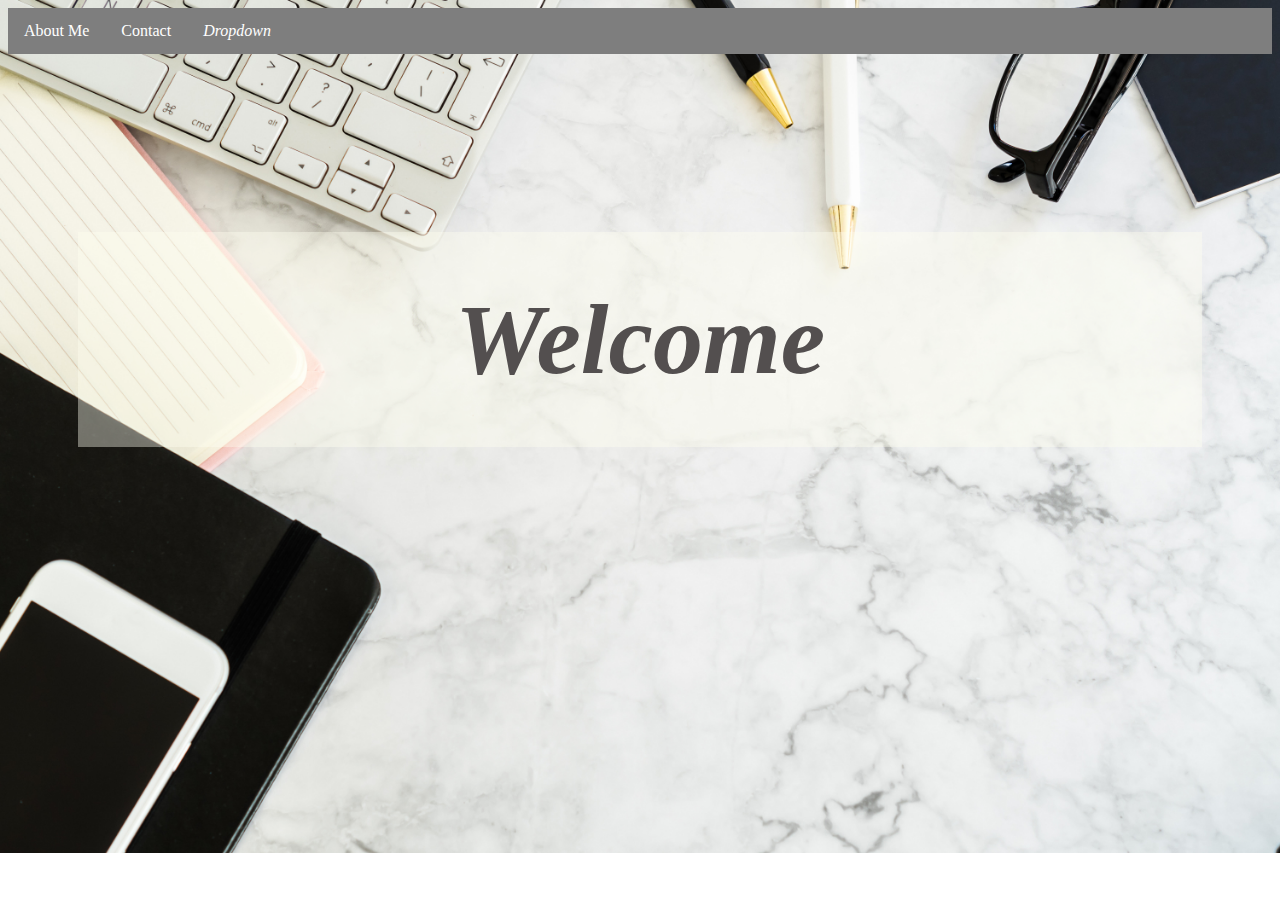
<file: index.html>
<!DOCTYPE html>
<html lang="en">
<head>
    <meta charset="UTF-8">
    <link rel="stylesheet" type="text/css" href="main.css">
    <title>Gloria.Nazer</title>
</head>
<body class="home">
  <div class="navbar">
    <a href="Aboutme.html">About Me</a>
    <a href="contactme.html">Contact</a>
    <div class="dropdown">
      <button class="dropbtn">Dropdown 
        <i class="fa fa-caret-down"></i>
      </button>
      <div class="dropdown-content">
      <a href="unit1o1.html">Unit.1o1</a>
      <a href="unit1o2.html">Unit.1o2</a>
      <a href="unit1o3.html">Unit.1o3</a>
      <a href="unit2o1.html">Unit.2o1</a>
    </div>
    </div>
    </div>
    <br>
    <br>
    <br>
    <br>
    <br>
    <br>
    <h1 class="home">Welcome</h1>
    <br>
</body>
</html>
</file>
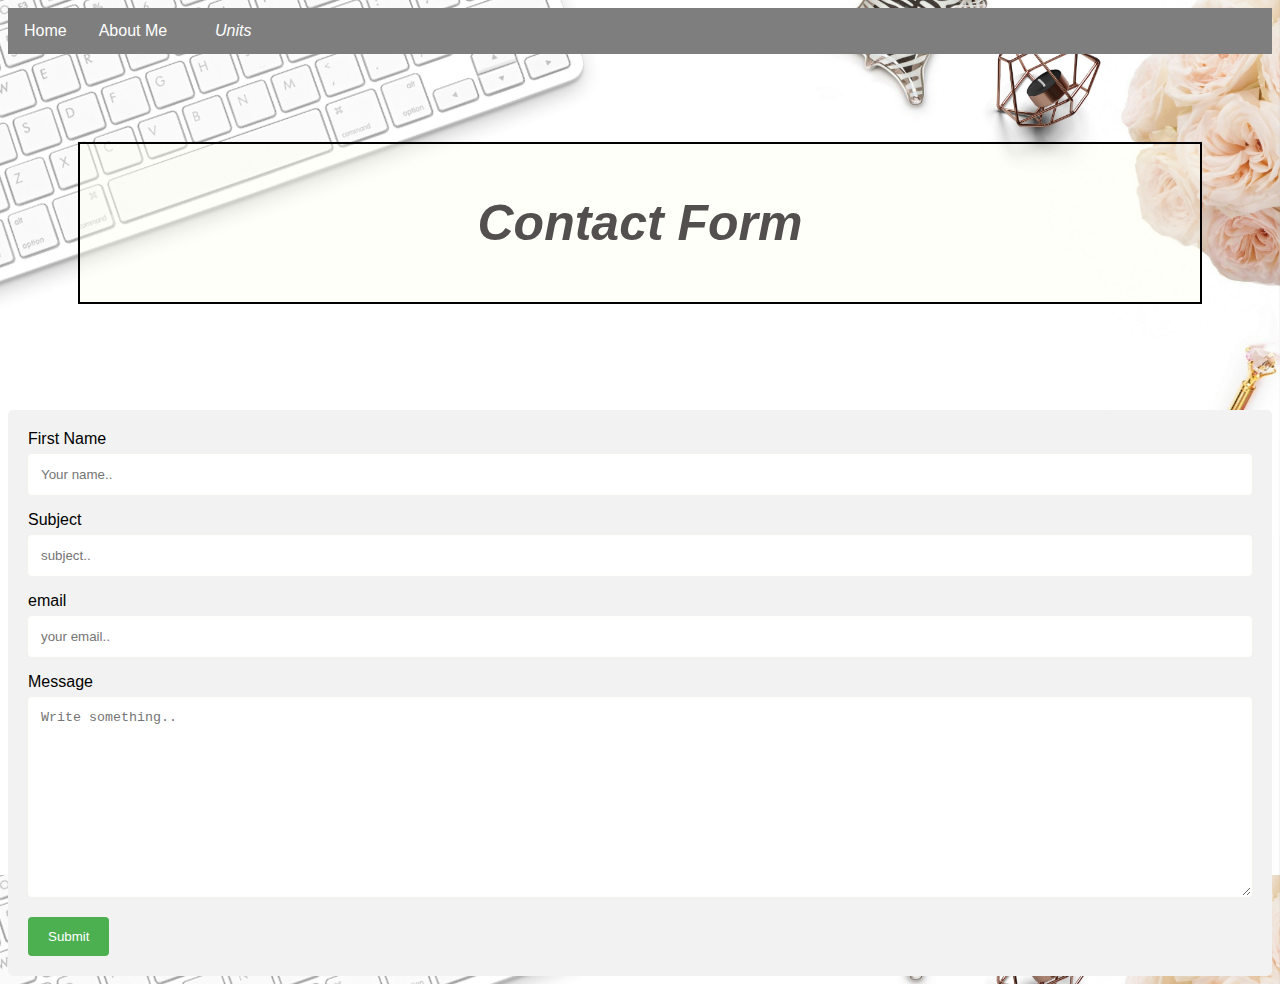
<file: contactme.html>
<!DOCTYPE html>
<html lang="en">
<head>
    <meta charset="UTF-8">
    <link rel="stylesheet" type="text/css" href="main.css">
    <title> Contact</title>
</head>
    <body class="contact">
        <div class="navbar">
            <a href="index.html">Home</a>
            <a href="Aboutme.html">About Me</a>
            <div class="dropdown">
              <button class="dropbtn">Units
                 <i class="fa fa-caret-down"></i>
              </button>
              <div class="dropdown-content">
              <a href="unit1o1.html">Unit.1o1</a>
              <a href="unit1o2.html">Unit.1o2</a>
              <a href="unit1o3.html">Unit.1o3</a>
              <a href="unit2o1.html">Unit.2o1</a>
            </div>
            </div>
            </div>
<br>
<h1 class="contact">Contact Form </h1>
    <br>
    <br>
<div class="container">
    <form action="action_page.php" method="POST" class="Contact">
  
      <label for="fname">First Name</label>
      <input type="text" id="fname" name="firstname" placeholder="Your name..">
  
      <label for="subject">Subject</label>
      <input type="text" id="subject" name="subject" placeholder="subject..">
      
      <label for="email">email</label>
      <input type="text" id="email" name="email" placeholder="your email..">
  
     
      </select>
  
      <label for="Message">Message</label>
      <textarea id="Message" name="Message" placeholder="Write something.." style="height:200px"></textarea>
  
      <input type="submit" value="Submit">
  
    </form>
  </div>
  
</body>
</html>
</file>
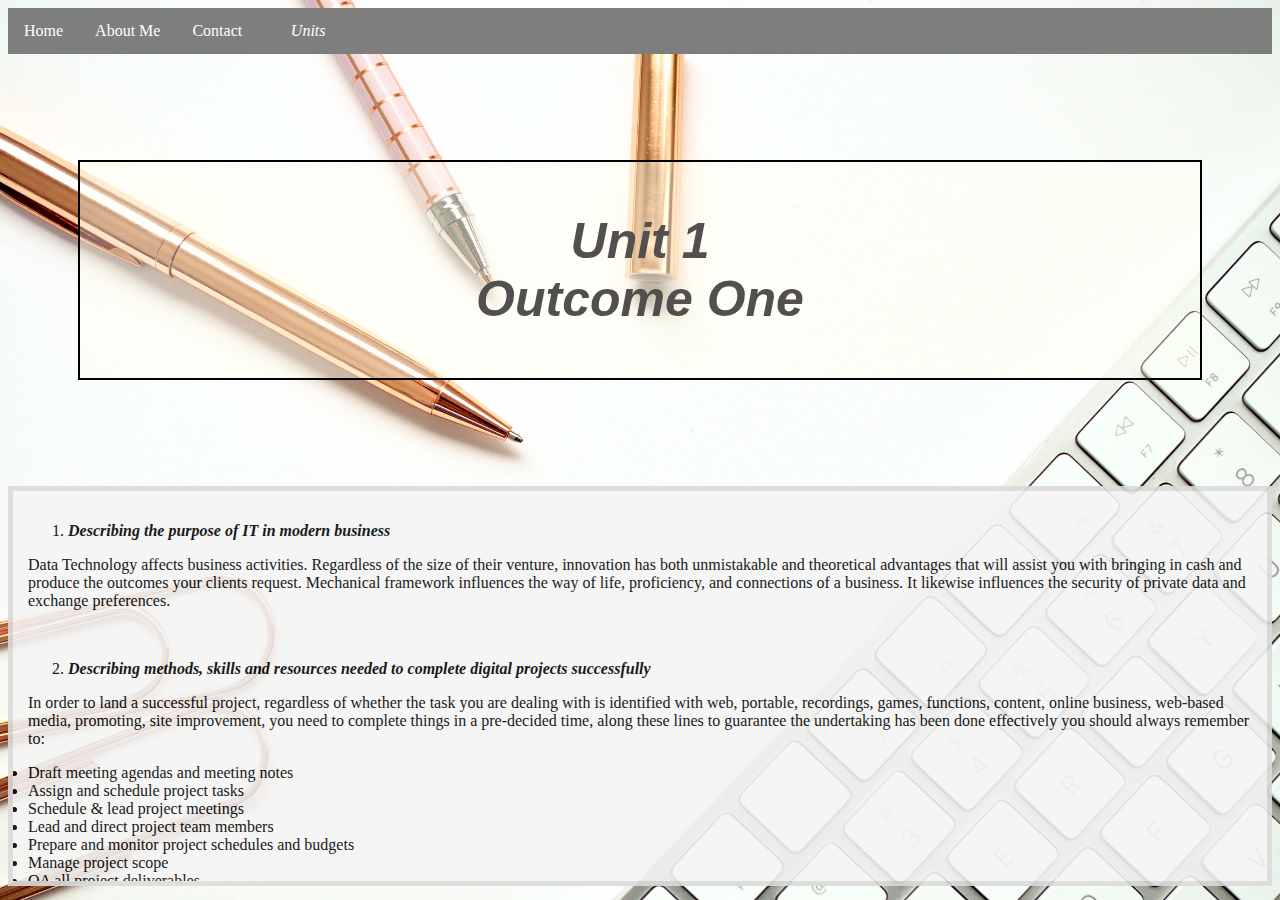
<file: unit1o1.html>
<!DOCTYPE html>
<html lang="en">
<head>
    <meta charset="UTF-8">
    <link rel="stylesheet" type="text/css" href="main.css">
    <title>unit1o1</title>
</head>
<body class="unit1o1">
    <div class="navbar">
        <a href="index.html">Home</a>
        <a href="Aboutme.html">About Me</a>
        <a href="contactme.html">Contact</a>
        <div class="dropdown">
          <button class="dropbtn">Units
             <i class="fa fa-caret-down"></i>
          </button>
          <div class="dropdown-content">

          <a href="unit1o2.html">Unit.1o2</a>
          <a href="unit1o3.html">Unit.1o3</a>
          <a href="unit2o1.html">Unit.2o1</a>
        </div>
        </div>
        </div>
<br>
<br>
<h1 class="unit1o1">Unit 1 
<br>
Outcome One
</h1>
<br>
<br>
<div class="scroll-boxu1">
<ol>
    <li><b><i>Describing the purpose of IT in modern business</b></i>
    </li>
</ol>
<p class="unit1o1">
    Data Technology affects business activities. Regardless of the size of their venture, innovation has both unmistakable and theoretical advantages that will assist you with bringing in cash and produce the outcomes your clients request. Mechanical framework influences the way of life, proficiency, and connections of a business. It likewise influences the security of private data and exchange preferences.
</p>
<br>
<ol start="2">
    <li><b><i>Describing methods, skills and resources 
        needed to complete digital projects successfully 
    </i></b>   
    </li>
</ol>
<p class="unit1o1">
    In order to land a successful project, regardless of whether the task you are dealing with is identified with web, portable, recordings, games, functions, content, online business, web-based media, promoting, site improvement, you need to complete things in a pre-decided time, along these lines to guarantee the undertaking has been done effectively you should always remember to:
    <br>
    <li>Draft meeting agendas and meeting notes</li>
    <li>Assign and schedule project tasks</li>
    <li>Schedule & lead project meetings</li>
    <li>Lead and direct project team members</li>
    <li>Prepare and monitor project schedules and budgets</li>
    <li>Manage project scope</li>
    <li>QA all project deliverables</li>
    <li>Contribute to client proposals & quotes</li>
    <li>Build project reports</li>
    <li>Assess and evaluate project success</li>
    <br>
    <br>  
    Alongside the methods above as a project manager you must take some tips and ensure they are applied to your role;
    <br>
    <br>
    <li>Focus on Your Main Duties </li>
    <li>Develop the Right Skills </li>
    <li>Set Clear Expectations </li>
    <li>Let Your Voice be Heard</li>
    <li>to All Predetermined Deadlines</li>
    <li>Give Power to Your Team </li>
    <li>Accepting of Your Successes and Failures</li>
    <li>Communicate with Your Team</li>
    <li>Pull Your Client a Bit Closer</li>
    </ul>
    <br>
    <br>
    You must also choose the right software; with the verities of apps it has now been designed to make the procedures a whole lot simpler.
    <br>
    With right tool project managers can get everyone productive regardless of where they roam.
    <br>
    <br>
    <b>WorkflowMax</b>- mainly used in industries like including marketing, architecture construction, engineering, consulting, and tech, the tool must be taken into account due to its best feature-rich, scalable project management and job management solution. The tool offers all-in-one-cloud –based job management from lead generation to quotes, time-tracking, and invoicing.
    <br>
    <br>    
    <b>Wrike</b>- This robust online project management and task collaboration tool help companies of all sizes improve communication, transparency, and accountability for faster results. It comprises several features including budget management, bug tracking, collaboration, file sharing, Gantt charts, issue management, milestone tracking, percent-complete tracking, portfolio management, project planning, resource management, status tracking, task management, and time and expense tracking.
    <br>
    <br>
    <b>Trello</b>- Mainly available on Android, IOS, MacOS, Windows and web platforms, the tool highly accommodates individuals as well as small and medium-sized businesses. It also comprises of drag and drop interface which consists of agile project management, budgeting, collaboration, customization, issue tracking, learning and support training, notifications, task management, and traditional project management functionality.    
</p>
<ol start="3">
    <li><b><i>Plan and carry out tasks using IT – e.g. making your website. How will you plan it? Include a link to your Trello board.
    </b>
</i>
    </li>
</ol>
<p class="unit1o1">
    by creating a mood board/vision board from the type of websites that inspires you. 
    you must always write your to do list in order to prioratise your tasks and you can stay on track and meet the deadline,
    good orgenisation skill is always needed in order to land a successful project.
    Trello is a visual board which allows you to attach picture and set deadline and edit your tasks.
    in order to see our Trello Board please click on the button "Trello" below.
    <br>
    <br>
    <div class="center">
    <button onclick="window.location.href='https://trello.com/b/wtC9xP7H/gloriasboard';">
        Trello Link
      </button>
    </div>
</p>
<ol start="4">
    <li><b><i>Describe the risks that might impact digital 
        projects – what causes digital projects to fail? Why? 
        </b>
</i>
    </li>
</ol>
<p>The interesting thing about digital projects is that, despite the regularity of their failure, they tend to fail for simple reasons.
    The problem is simple, To digitally transform or run a successful digital project requires significant collaboration.
    That’s difficult and means that simple reasons for failure tend to stack up like building blocks.
    That said, there are a few significant threats beyond collaboration that should be watched closely.
    <br>
    The most common reasons given for projects to fail were;
    <br>
    <li>Short term priorities taking over</li>
    <li>The initial scope was poorly defined (and the initial strategy / vision was unclear) </li>
    <li>Trying to do too much work all at once</li>
    <li>Silos between marketing and IT</li>
    </p>
    <ol start="5">
        <li><b><i>Describe how you would go about selecting 
            and using IT systems and software – how do you select the right kind of technology for the job? 
            </b>
    </i>
        </li>
    </ol>
    <p><li>Analyse Your Business Needs</li>
        <li>Choose Technology That Grows with Your Business</li>
        <li>Always Think in Terms of Need</li>
        <li>Have a Backup Plan</li>
        <li>Get Support</li>
        <li>Don’t Forget Training</li>
    </p>
    <ol start="6">
        <li><b><i> Describe and provide analysis on how your chosen technologies have helped you achieve your outcomes.</b>
    </i>
        </li>
    </ol>
    <p>GitHub is an online portfolio that permits clients to have their code and advanced activities, regardless of whether that be group or individual alongside continuous various revisions that Github will naturally recognize and change as needs be, which means the most current adaptation is consistently available. Each time a transfer is made, GitHub prompts the client to add a submit message so any individual who sees the undertaking can see when the progressions have been made.
    </p>
    <br>
    <ol start="7">
        <li><b><i> Describe legal guidelines and constraints that impact digital projects –How does GDPR impact digital projects?
        </b> </i>
        </li>
    </ol>
<p>
    <b>What is GDPR and what does it stand for?  </b>
<br>
<br>
On May 25, 2018, the new European privacy regulation came into effect.
The regulation replaces the Data Protection Directive (1995) and is set to have far-reaching impacts on individuals and organisations in all sectors globally.
GDPR stands for the <b>General Data Protection Regulation</b>.
<br>
<br>
What GDPR means is that citizens of the EU and EEA now have greater control over their personal data and assurances that their information is being securely protected across Europe.
<br>
<br>
According to the GDPR directive, personal data is any information related to a person such as a name, a photo, an email address, bank details, updates on social networking websites, location details, medical information, or a computer IP address.
<br>
<br>
<br>
<b>The 8 basic rights of GDPR</b>
<br>
<br>
<br>
Under the GDPR, individuals have:
<br>
<ol start="1"><li><b>The right to access</b> –this means that individuals have the right to request access to their personal data and to ask how their data is used by the company after it has been gathered. The company must provide a copy of the personal data, free of charge and in electronic format if requested.</li></ol>
<ol start="2"><li><b>The right to be forgotten</b> – if consumers are no longer customers, or if they withdraw their consent from a company to use their personal data, then they have the right to have their data deleted.</li></ol>
<ol start="3"><li><b>The right to data portability</b>- Individuals have a right to transfer their data from one service provider to another. And it must happen in a commonly used and machine readable format.</li></ol>
<ol start="4"><li><b>The right to be informed</b> – this covers any gathering of data by companies, and individuals must be informed before data is gathered. Consumers have to opt in for their data to be gathered, and consent must be freely given rather than implied.</li></ol>
<ol start="5"><li><b>The right to have information corrected</b> – this ensures that individuals can have their data updated if it is out of date or incomplete or incorrect.</li></ol>
<ol start="6"><li><b>The right to restrict processing</b> – Individuals can request that their data is not used for processing. Their record can remain in place, but not be used.</li></ol>
<ol start="7"><li><b>The right to object</b> – this includes the right of individuals to stop the processing of their data for direct marketing. There are no exemptions to this rule, and any processing must stop as soon as the request is received. In addition, this right must be made clear to individuals at the very start of any communication.</li></ol>
<ol start="8"><li><b>The right to be notified</b> - If there has been a data breach which compromises an individual’s personal data, the individual has a right to be informed within 72 hours of first having become aware of the breach.</li></ol>
</p>
</div>
</body>
</html>
</file>
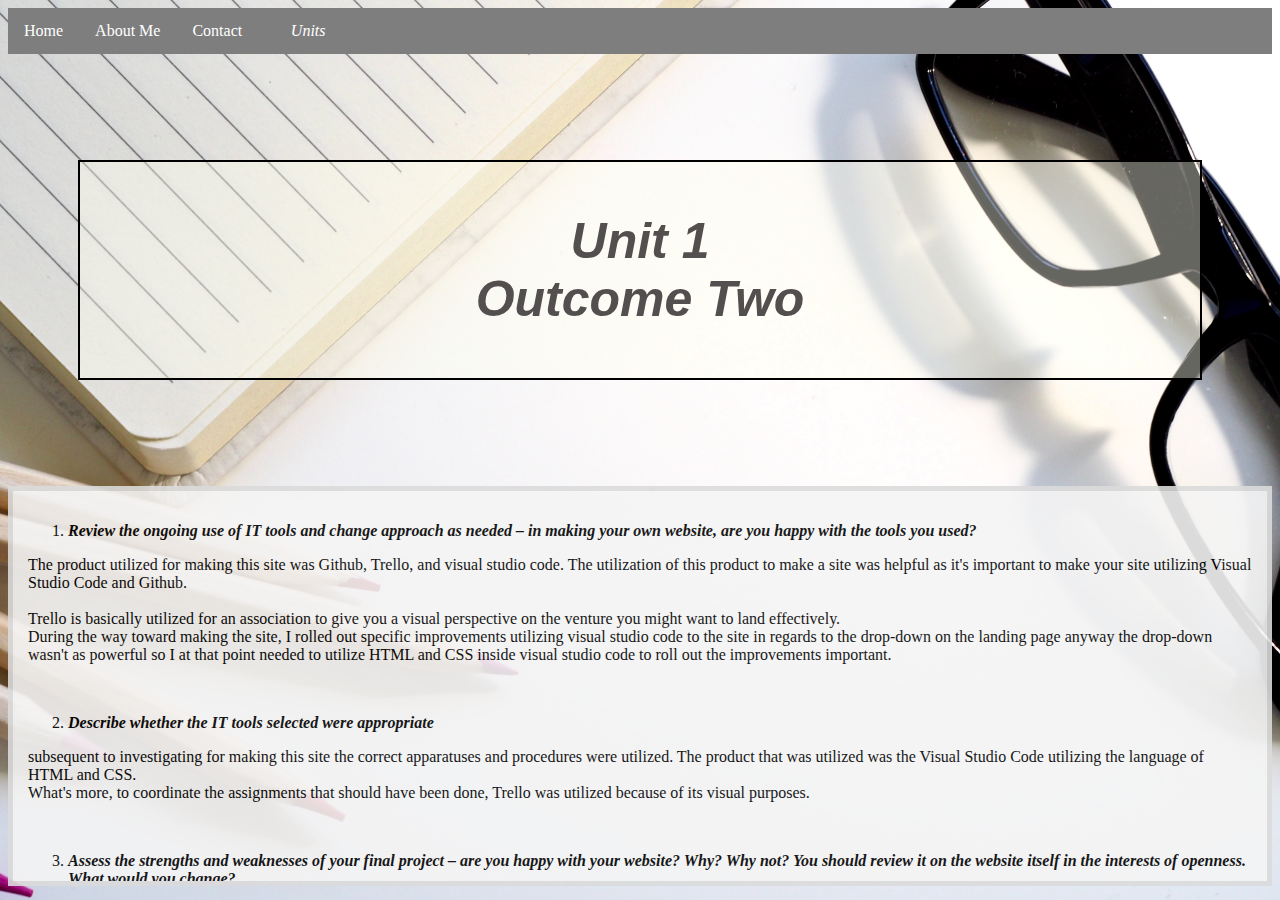
<file: unit1o2.html>
<!DOCTYPE html>
<html lang="en">
<head>
    <meta charset="UTF-8">
    <link rel="stylesheet" type="text/css" href="main.css">
    <title>unit1o2</title>
</head>
<body class="unit1o2">
    <div class="navbar">
        <a href="index.html">Home</a>
        <a href="Aboutme.html">About Me</a>
        <a href="contactme.html">Contact</a>
        <div class="dropdown">
          <button class="dropbtn">Units
             <i class="fa fa-caret-down"></i>
          </button>
          <div class="dropdown-content">

          <a href="unit1o1.html">Unit.1o1</a>
          <a href="unit1o3.html">Unit.1o3</a>
          <a href="unit2o1.html">Unit.2o1</a>
        </div>
        </div>
        </div>
<br>
<br>
<h1 class="unit1o2">Unit 1 
<br>
Outcome Two
</h1>
<br>
<br>
<div class="scroll-boxu2">
<ol>
    <li><b><i>Review the ongoing use of IT tools and change approach as needed – in making your own 
        website, are you happy with the tools you used?</b></i>
    </li>
</ol>
<p class="unit1o2">
   
    The product utilized for making this site was Github, Trello, and visual studio code. The utilization of this product to make a site was helpful as it's important to make your site utilizing Visual Studio Code and Github. 
<br>
<br>
    Trello is basically utilized for an association to give you a visual perspective on the venture you might want to land effectively. 
<br>   
    During the way toward making the site, I rolled out specific improvements utilizing visual studio code to the site in regards to the drop-down on the landing page anyway the drop-down wasn't as powerful so I at that point needed to utilize HTML and CSS inside visual studio code to roll out the improvements important.
    </p>
<br>
<ol start="2">
    <li><b><i> Describe whether the IT tools selected were 
        appropriate        
    </i></b>   
    </li>
</ol>
<p class="unit1o2">
    subsequent to investigating for making this site the correct apparatuses and procedures were utilized. The product that was utilized was the Visual Studio Code utilizing the language of HTML and CSS. 
<br>
    What's more, to coordinate the assignments that should have been done, Trello was utilized because of its visual purposes.
    </p>
    <br>
<ol start="3">
    <li><b><i>Assess the strengths and weaknesses of your 
        final project – 
        are you happy with your website? 
        Why? Why not? You should review it on the 
        website itself in the interests of openness. What 
        would you change? 
        </b>
</i>
    </li>
</ol>
<p class="unit1o2">
    I am really happy with the outcome of this website, if I could make a change and had more time within the contact page, I would add a chat box so they can gain access to online chat.

I think the website came out great being it my first time and having to design it in a specific way that it is not just written work like a blog. 
</p>
<br>
<ol start="4">
    <li><b><i>Describe further improvements you can make 
        to your project         
        </b>
</i>
    </li>
</ol>
<p class="unit1o2">
    <li>Review Trello board Daily.</li>
    <li>More time to finish the website.</li>
    <li>Structure of the website and finding the codes necessary to add certain features.</li>
    <li>Planning the layout of the website. </li>
    
</p>
<br>
    <ol start="5">
        <li><b><i> Review outcomes to make sure they match 
            requirements and are fit for purpose 
             </b>
    </i>
        </li>
    </ol>
    <p class="unit1o2">
        The website is created by visual studio code using CSS and HTML. 
        Using the tools necessary the website features such as the Navigation bar the Trello button, the paddings and scroll bar and backgrounds have all been created within CSS and HTM. 
        The outcomes have all been separated in order for the viewer to understand where they would need to refer to view specific units. 
        </p>
    
</div>
</body>
</html>
</file>
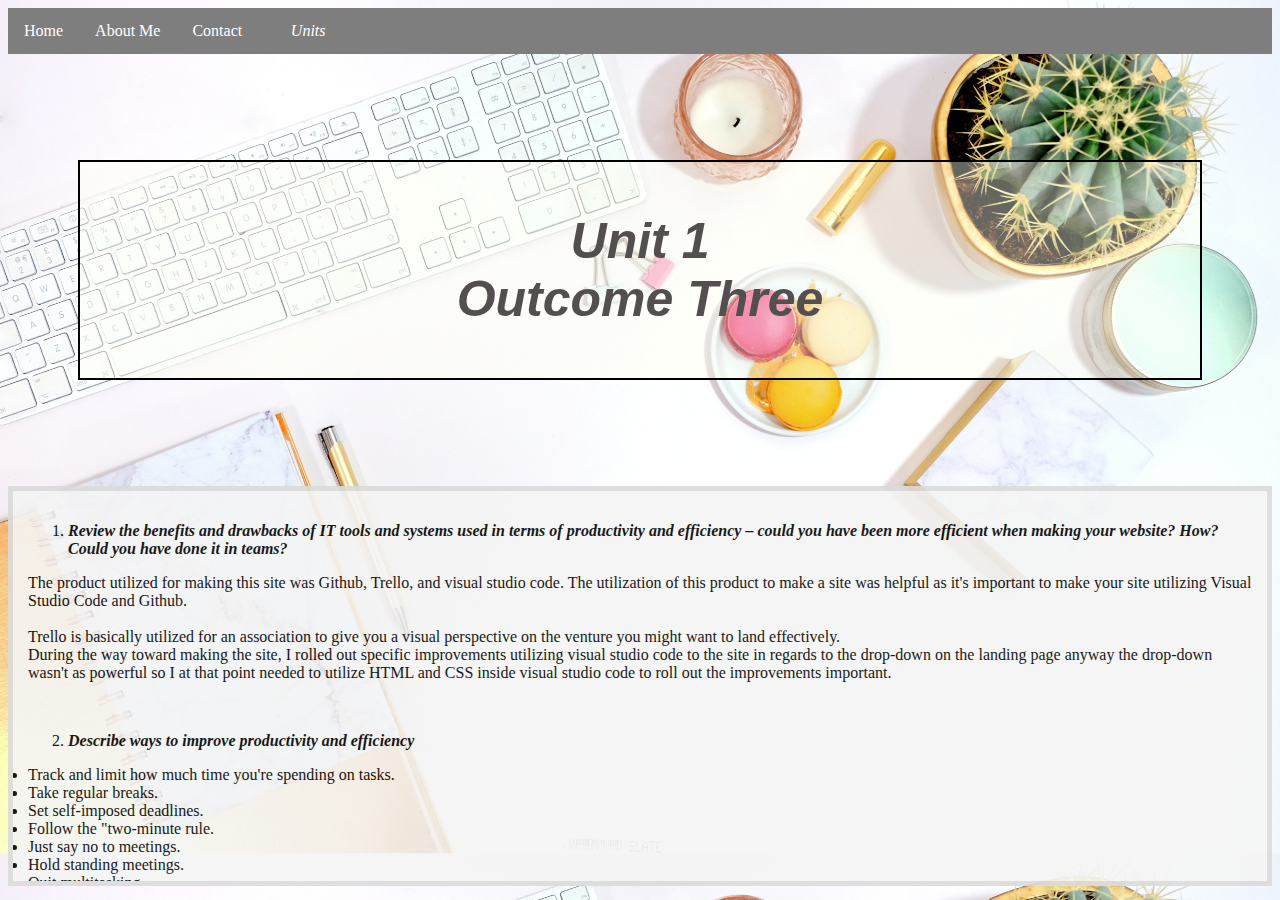
<file: unit1o3.html>
<!DOCTYPE html>
<html lang="en">
<head>
    <meta charset="UTF-8">
    <link rel="stylesheet" type="text/css" href="main.css">
    <title>unit1o2</title>
</head>
<body class="unit1o3">
    <div class="navbar">
        <a href="index.html">Home</a>
        <a href="Aboutme.html">About Me</a>
        <a href="contactme.html">Contact</a>
        <div class="dropdown">
          <button class="dropbtn">Units
             <i class="fa fa-caret-down"></i>
          </button>
          <div class="dropdown-content">

          <a href="unit1o1.html">Unit.1o1</a>
          <a href="unit1o2.html">Unit.1o2</a>
          <a href="unit2o1.html">Unit.2o1</a>
        </div>
        </div>
        </div>
<br>
<br>
<h1 class="unit1o3">Unit 1 
<br>
Outcome Three
</h1>
<br>
<br>
<div class="scroll-boxu3">
<ol>
    <li><b><i>
    Review the benefits and drawbacks of IT tools 
       and systems used in terms of productivity and 
       efficiency – could you have been more efficient 
       when making your website? How? Could you have 
       done it in teams? 
       </b></i>
    </li>
</ol>
<p class="unit1o3">
   
    The product utilized for making this site was Github, Trello, and visual studio code. The utilization of this product to make a site was helpful as it's important to make your site utilizing Visual Studio Code and Github. 
<br>
<br>
    Trello is basically utilized for an association to give you a visual perspective on the venture you might want to land effectively. 
<br>   
    During the way toward making the site, I rolled out specific improvements utilizing visual studio code to the site in regards to the drop-down on the landing page anyway the drop-down wasn't as powerful so I at that point needed to utilize HTML and CSS inside visual studio code to roll out the improvements important.
    </p>
<br>
<ol start="2">
    <li><b><i>  Describe ways to improve productivity and 
        efficiency                
    </i></b>   
    </li>
</ol>
<p class="unit1o3">
    <li>Track and limit how much time you're spending on tasks. </li>
    <li>Take regular breaks. </li>
    <li>Set self-imposed deadlines. </li>
    <li>Follow the "two-minute rule. </li> 
    <li>Just say no to meetings. </li>
    <li>Hold standing meetings. </li>
    <li>Quit multitasking. </li>
    </p>
    <br>
<ol start="3">
    <li><b><i> Develop solutions to improve own productivity 
        using IT in digital projects – 
        what would you do 
        differently next time? Team work? Use of Slack?         
        </b>
</i>
    </li>
</ol>
<p class="unit1o3">
    I will be using the same tools used in this project such as Trello, visual studio code and Githup.
    However, if it were to be a team project there would be more emphasise Trello board and Slack and Zoom for communication purposes. 
</p>
<br>
<ol start="4">
    <li><b><i> Describe how you would go about testing 
        digital solutions                 
        </b>
</i>
    </li>
</ol>
<p class="unit1o3">
    Once creating content, I frequently saved my work each time whether that was in HTML or CSS and checked the website to see if everything I have changed has edited to my expectations.
    The HTML content would be to check whether the formatting is correct in terms of what will be displayed as a heading, paragraphs, the individual hyper references to other HTML files are called into the backbone of a nav bar. 
    As well as dividing the page into sections of which to call for in CSS by using Divs. I have also separated different parts of my written content into classes and ID's - these are to be called in CSS so I can edit segments of each page to my liking. 
    Once everything is saved, I will refresh my web page to see if everything has been edited to fit the visual expectations are met - I will also follow these same steps with the visual representations of CSS.</p>

</div>
</body>
</html>
</file>
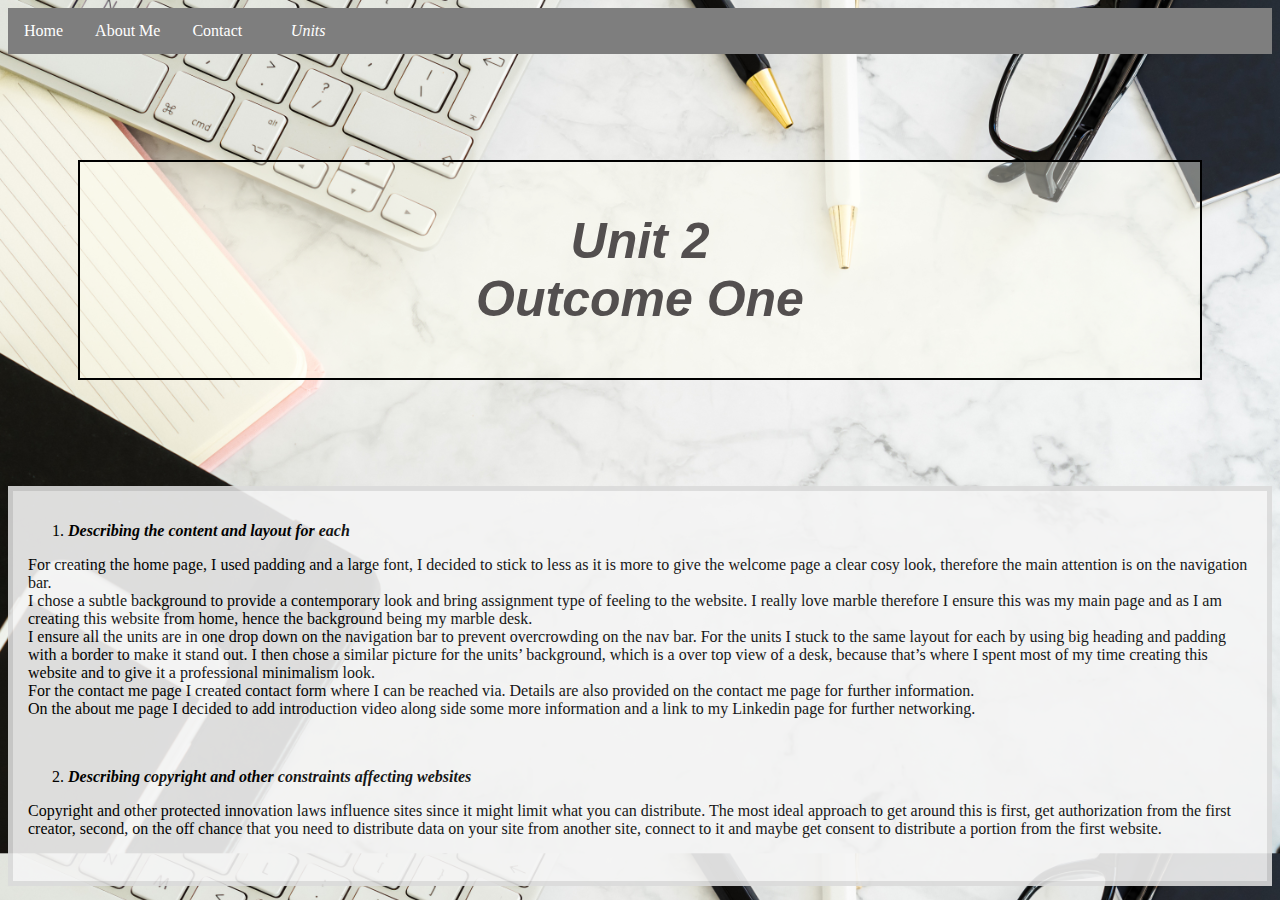
<file: unit2o1.html>
<!DOCTYPE html>
<html lang="en">
<head>
    <meta charset="UTF-8">
    <link rel="stylesheet" type="text/css" href="main.css">
    <title>unit2o1</title>
</head>
<body class="unit2o1">
    <div class="navbar">
        <a href="index.html">Home</a>
        <a href="Aboutme.html">About Me</a>
        <a href="contactme.html">Contact</a>
        <div class="dropdown">
          <button class="dropbtn">Units
             <i class="fa fa-caret-down"></i>
          </button>
          <div class="dropdown-content">

          <a href="unit1o1.html">Unit.1o1</a>
          <a href="unit1o2.html">Unit.1o2</a>
          <a href="unit1o3.html">Unit.1o3</a>
        </div>
        </div>
        </div>
<br>
<br>
<h1 class="unit2o1">Unit 2
<br>
Outcome One
</h1>
<br>
<br>
<div class="scroll-boxu4">
<ol>
    <li><b><i>
        Describing the content and layout for each 
       </b></i>
    </li>
</ol>
<p class="unit2o1">
    For creating the home page, I used padding and a large font, I decided to stick to less as it is more to give the welcome page a clear cosy look, therefore the main attention is on the navigation bar. 
    <br>
    I chose a subtle background to provide a contemporary look and bring assignment type of feeling to the website. 
    I really love marble therefore I ensure this was my main page and as I am creating this website from home, hence the background being my marble desk. 
    <br> 
    I ensure all the units are in one drop down on the navigation bar to prevent overcrowding on the nav bar.
    For the units I stuck to the same layout for each by using big heading and padding with a border to make it stand out.
    
    I then chose a similar picture for the units’ background, which is a over top view of a desk, because that’s where I spent most of my time creating this website and to give it a professional minimalism look. 
    <br>
    For the contact me page I created contact form where I can be reached via. 
    Details are also provided on the contact me page for further information. 
    <br>
    On the about me page I decided to add introduction video along side some more information and a link to my Linkedin page for further networking.
    </p>
<br>
<ol start="2">
    <li><b><i>  Describing copyright and other constraints 
        affecting websites 
                       
    </i></b>   
    </li>
</ol>
<p class="unit2o1">
    Copyright and other protected innovation laws influence sites since it might limit what you can distribute.
    The most ideal approach to get around this is first, get authorization from the first creator, second, on the off chance that you need to distribute data on your site from another site, connect to it and maybe get consent to distribute a portion from the first website.</p>
    <br>
<ol start="3">
    <li><b><i> Describing access issues that need taking into 
        account - describe issues that people with 
        disabilities may face when using webpages and 
        how we can overcome them 
        </b>
</i>
    </li>
</ol>
<p class="unit2o1">
    Roughly one billion individuals on the planet live with disabilities, as per the UN. 
    in order to make a disability friendly website you would need to know what are the barriers that people with disability face on the web.
    there are 4 disabilites and the issue they face when using webpages are;
    <br>
<h3>Visual disabilities</h3>
    <br>
    <b>Blindness</b>
    <br>
    <li>images that do not have alt text</li>
    <li>images (e.g., graphs or charts) that are not adequately described</li>
    <li>video that is not described in text or audio</li>
    <li>tables that do not make sense when read serially (in a cell-by-cell mode)</li>
    <li>frames that do not have "NOFRAME" alternatives, or that do not have meaningful names</li>
    <li>forms that cannot be tabbed through in a logical sequence, or that are poorly labelled</li>
    <li>browsers and authoring tools that lack keyboard support for all commands</li>
    <li>browsers and authoring tools that do not use standard applications programmer interfaces for the operating system they are based in</li>
    <li>non-standard document formats</li>
    <br>
    <b>Low Vision</b>
    <br>
    <li>color that is used as a unique marker to emphasize text on a Web site</li>
    <li>text that inadequately contrasts with background color or patterns</li>
    <li>browsers that do not support user override of authors' style sheets</li>
    <br>
    <b>Colour blindness</b>
    <br>
    <li>Colour that is used as a unique marker to emphasize text on a Web site</li>
    <li>Text that inadequately contrasts with background color or patterns</li>
    <li>browsers that do not support user override of authors' style sheets</li>
    <br>
    <h3>Hearing Disability</h3>
    <br>
    <b>Deafness</b>
    <br>
    <li>lack of captions or transcripts for audio content on the Web</li>
    <li>lack of visual signposts in pages full of text, which can slow comprehension for non-native readers of a written language</li>
    <br>
    <b>Hard of hearing</b>
    <br>
    <li>Lack of captions or transcripts for audio content</li>
    <br>
    <h3>physical disability</h3>
    <br>
    <b>Motor</b>
    <br>
    <li>Browsers and authoring tools that do not support serialized keystrokes for commands</li>
    <li>Forms that cannot be tabbed through in a logical order</li>
    <li>Interactive forms with time-limited response options</li>
    <br>
    <b>Speech</b>
    <br>
    <li>Web sites that require voice-based interaction and have no alternative input mode</li>
    <br>
<h3>Cognitive and neurological disabilities</h3>
    <br>   
    <b>Learining disabilities </b>
    <br>
    <li>Lack of alternative modalities for information on Web sites, for instance lack of alternative text that can be converted to audio to supplement visuals, or the lack of captions for audio
    </li>
    <li>Listracting visual or audio elements that cannot easily be turned off</li>
    <LI>Lack of clear and consistent organization of Web sites</LI>
    <br>
    <b>Impairments of intelligence</b>
    <br>
    <li>Lack of clear or consistent organization of Web sites</li>
    <li>Use of unnecessarily complex language on Web sites</li>
    <li>Lack of graphics on Web sites</li>
    <br>
    <b>Memory impairments</b>
    <br>
    <li>Lack of clear or consistent organization of Web sites</li>
    <br>
    <b>Sizure Disorders</b>
    <br>
    <li>Use of visual or audio frequencies that can trigger seizures</li>
    <br>
    <b>Psychiatric Disabilties</b>
    <li>Lack of clear and consistent organization of a Web sites</li>
      <li>distracting visual or audio elements</li>

</p>
<br>
<ol start="4">
    <li><b><i> Describe which are the appropriate filetypes 
        for websites         
        </b>
</i>
    </li>
</ol>
<p class="unit2o1">
    Traditionally the two most common file types used on the web are GIF (Graphic Interchange Format) and JPEG (Joint Picture Experts Group) and these are the formats that you should use when creating web graphics.
</p>
</div>
</body>
</html>
</file>
<file: main.css>
/* HOME PAGE */

h1.home {
    color: rgb(83, 79, 79);
    font-size: 100px;
    text-align: center;
    padding: 50px;
    margin: 70px;
    background-color: rgb(255, 254, 240, 0.4);
    font-style: italic;
}


body.home {
    background-image: url(images/marble.jpg);
    background-repeat: no-repeat;
    background-size: 100%;
}

/* NavBAR SECTION  */

.navbar {
    overflow: hidden;
    background-color: rgb(126, 126, 126);
  }
  
  .navbar a {
    float: left;
    font-size: 16px;
    color: white;
    text-align: center;
    padding: 14px 16px;
    text-decoration: none;
  }
  
  .dropdown {
    float: left;
    overflow: hidden;
  }
  
  .dropdown .dropbtn {
    font-size: 16px;  
    border: none;
    outline: none;
    color: white;
    padding: 14px 16px;
    background-color: inherit;
    font-family: inherit;
    margin: 0;
  }
  
  .navbar a:hover, .dropdown:hover .dropbtn {
    background-color: gray;
  }
  
  .dropdown-content {
    display: none;
    position: absolute;
    background-color: #f9f9f9;
    min-width: 160px;
    box-shadow: 0px 8px 16px 0px rgba(0,0,0,0.2);
    z-index: 1;
  }
  
  .dropdown-content a {
    float: none;
    color: black;
    padding: 12px 16px;
    text-decoration: none;
    display: block;
    text-align: left;
  }
  
  .dropdown-content a:hover {
    background-color: #ddd;
  }
  
  .dropdown:hover .dropdown-content {
    display: block;
  }
  
  /* Unitone out come one  */


body.unit1o1 { 
    background-image: url(images/abc.jpg);
    background-repeat: unset;
    background-size: 100%;
}

/* trello button */

.center {
    display: flex;
    justify-content: center;
    align-items: center;
    height: 100px; 
  }
  button {
      height: 40px;
      width: 100px;
      font-style: oblique;
      font-stretch: wider;
      background-color:gray;
    }


h1.unit1o1 {
    color: rgb(83, 79, 79);
    font-size: 50px;
    font-family: 'Lucida Sans', 'Lucida Sans Regular', 'Lucida Grande', 'Lucida Sans Unicode', Geneva, Verdana, sans-serif;
    text-align: center;
    padding: 50px;
    margin: 70px;
    background-color: rgb(255, 254, 240, 0.4);
    font-style: italic;
    border: 2px solid black
    
}
.scroll-boxu1 {
    text-decoration-color: black;
    height: 200px; 
    overflow-y: scroll;
}
.scroll-boxu1 {
    float: left;
    opacity: 0.9;
    background: #f4f4f4;
    border: 5px solid rgba(0, 0, 0, 0.1);
    height: 400px;
    padding: 15px;
    overflow-y: scroll;
    color: black;
}

/* TOP NAV  */

.topnav {
    overflow: hidden;
    background-color: #333;
  }
  
  .topnav a {
    float: left;
    color: #f2f2f2;
    text-align: center;
    padding: 14px 16px;
    text-decoration: none;
    font-size: 17px;
  }
  
  .topnav a:hover {
    background-color: #ddd;
    color: black;
  }
  
  .topnav a.active {
    background-color: #222222;
    color: white;
  }
/* unit one outcome two  */

body.unit1o2 { 
    background-image: url(images/pexels-jess-bailey-designs-1007023.jpg);
    background-repeat: unset;
    background-size: 100%;
}


h1.unit1o2 {
    color: rgb(83, 79, 79);
    font-size: 50px;
    font-family: 'Lucida Sans', 'Lucida Sans Regular', 'Lucida Grande', 'Lucida Sans Unicode', Geneva, Verdana, sans-serif;
    text-align: center;
    padding: 50px;
    margin: 70px;
    background-color: rgb(255, 254, 240, 0.4);
    font-style: italic;
    border: 2px solid black
    
}
.scroll-boxu2{
    text-decoration-color: black;
    height: 200px; 
    overflow-y: scroll;
}
.scroll-boxu2 {
    float: left;
    opacity: 0.9;
    background: #f4f4f4;
    border: 5px solid rgba(0, 0, 0, 0.1);
    height: 400px;
    padding: 15px;
    overflow-y: scroll;
    color: black;
}


/* unit 1o3 */

body.unit1o3 { 
    background-image: url(images/pexels-alizee-marchand-947845.jpg);
    background-repeat: unset;
    background-size: 100%;
}


h1.unit1o3 {
    color: rgb(83, 79, 79);
    font-size: 50px;
    font-family: 'Lucida Sans', 'Lucida Sans Regular', 'Lucida Grande', 'Lucida Sans Unicode', Geneva, Verdana, sans-serif;
    text-align: center;
    padding: 50px;
    margin: 70px;
    background-color: rgb(255, 254, 240, 0.4);
    font-style: italic;
    border: 2px solid black
    
}
.scroll-boxu3 {
    text-decoration-color: black;
    height: 200px; 
    overflow-y: scroll;
}
.scroll-boxu3 {
    float: left;
    opacity: 0.9;
    background: #f4f4f4;
    border: 5px solid rgba(0, 0, 0, 0.1);
    height: 400px;
    padding: 15px;
    overflow-y: scroll;
    color: black;
}



/* Unit 2 outcomeone */

body.unit2o1 { 
    background-image: url(images/marble.jpg);
    background-repeat: unset;
    background-size: 100%;
}


h1.unit2o1 {
    color: rgb(83, 79, 79);
    font-size: 50px;
    font-family: 'Lucida Sans', 'Lucida Sans Regular', 'Lucida Grande', 'Lucida Sans Unicode', Geneva, Verdana, sans-serif;
    text-align: center;
    padding: 50px;
    margin: 70px;
    background-color: rgb(255, 254, 240, 0.4);
    font-style: italic;
    border: 2px solid black
    
}
.scroll-boxu4 {
    text-decoration-color: black;
    height: 200px; 
    overflow-y: scroll;
}
.scroll-boxu4 {
    float: left;
    opacity: 0.9;
    background: #f4f4f4;
    border: 5px solid rgba(0, 0, 0, 0.1);
    height: 400px;
    padding: 15px;
    overflow-y: scroll;
    color: black;
}
/* Contact page */
body.contact 
{font-family: Arial, Helvetica, sans-serif;}
* {box-sizing: border-box;}

input[type=text], select, textarea {
  width: 100%;
  padding: 12px;
  border: 1px solid rgb(255, 254, 240, 0.4);
  border-radius: 4px;
  box-sizing: border-box;
  margin-top: 6px;
  margin-bottom: 16px;
  resize: vertical;
}

input[type=submit] {
  background-color: #4CAF50;
  color: white;
  padding: 12px 20px;
  border: none;
  border-radius: 4px;
  cursor: pointer;
}

input[type=submit]:hover {
  background-color: #45a049;
}

.container {
  border-radius: 5px;
  background-color: #f2f2f2;
  padding: 20px;
}

h1.contact {
    color: rgb(83, 79, 79);
    font-size: 50px;
    font-family: 'Lucida Sans', 'Lucida Sans Regular', 'Lucida Grande', 'Lucida Sans Unicode', Geneva, Verdana, sans-serif;
    text-align: center;
    padding: 50px;
    margin: 70px;
    background-color: rgb(255, 254, 240, 0.4);
    font-style: italic;
    border: 2px solid black
}

/* Aboutme */

h1.about {
    color: rgb(83, 79, 79);
    font-size: 50px;
    font-family: 'Lucida Sans', 'Lucida Sans Regular', 'Lucida Grande', 'Lucida Sans Unicode', Geneva, Verdana, sans-serif;
    text-align: center;
    padding: 50px;
    margin: 70px;
    background-color: rgb(255, 254, 240, 0.4);
    font-style: italic;
    border: 2px solid black
}
video {
    display: block;
    margin: auto;
}

body.about { 
    background-image: url(images/pexels-karolina-grabowska-4195586.jpg);
    background-repeat: unset;
    background-size: 100%;
}
div.about {
    border: 8px solid rgb(73, 73, 73);
    background-color: rgba(252, 239, 239, 0.815);
    padding-top: 50px;
    padding-right: 30px;
    padding-bottom: 50px;
    padding-left: 80px;
    font-style: italic;
    font-size: 18px;
    text-align: center;
  }

  .Linkedin {
    display: flex;
    justify-content: center;
    align-items: center;
    height: 100px; 
    font-family: 'Lucida Sans', 'Lucida Sans Regular', 'Lucida Grande', 'Lucida Sans Unicode', Geneva, Verdana, sans-serif;
    }
  button {
      height: 40px;
      width: 100px;
      font-style: oblique;
      font-stretch: wider;
      background-color:rgb(13, 131, 209);
    }

    body.contact { 
        background-image: url(images/pexels-brand-&-palms-768938.jpg);
        background-repeat: unset;
        background-size: 100%;
    }
</file>
